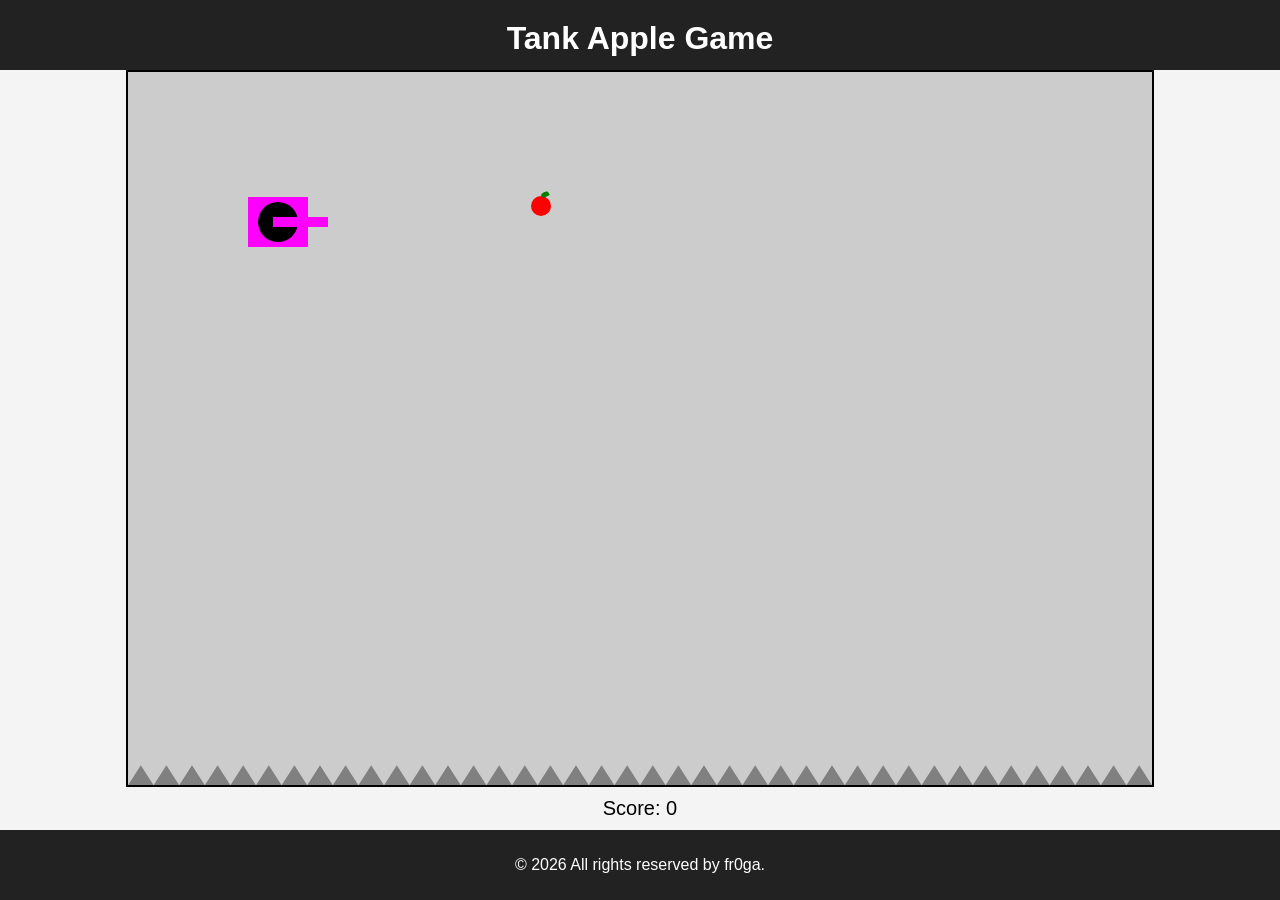
<file: index.html>
<!DOCTYPE html>
<html lang="en">
<head>
  <meta charset="UTF-8">
  <meta name="viewport" content="width=device-width, initial-scale=1.0, maximum-scale=1.0, user-scalable=no">
  <title>Tank Apple Game</title>
  <link rel="stylesheet" href="tank.css">
  <link rel="icon" href="data:image/svg+xml,
<svg xmlns='http://www.w3.org/2000/svg' viewBox='0 0 64 64'>
  <circle cx='32' cy='40' r='20' fill='red'/>
  <path d='M32 20 C34 10, 44 10, 46 20' fill='green'/>
  <rect x='30' y='18' width='4' height='6' fill='brown'/>
</svg>">

</head>
<body>
<header>
  <h1>Tank Apple Game</h1>
</header>

<div class="game-area">
  <svg class="tank" id="greenTank" xmlns="http://www.w3.org/2000/svg" viewBox="0 0 100 100">
    <rect x="20" y="25" width="60" height="50" fill="magenta" />
    <circle cx="50" cy="50" r="20" fill="black" />
    <rect x="45" y="45" width="60" height="10" fill="magenta" />
  </svg>
  <div id="apples"></div>
  <div id="spikes"></div>
</div>

<div id="score">Score: 0</div>

<footer>
  <p>© 2026 All rights reserved by fr0ga.</p>
</footer>

<script src="tank.js"></script>
</body>
</html>
</file>
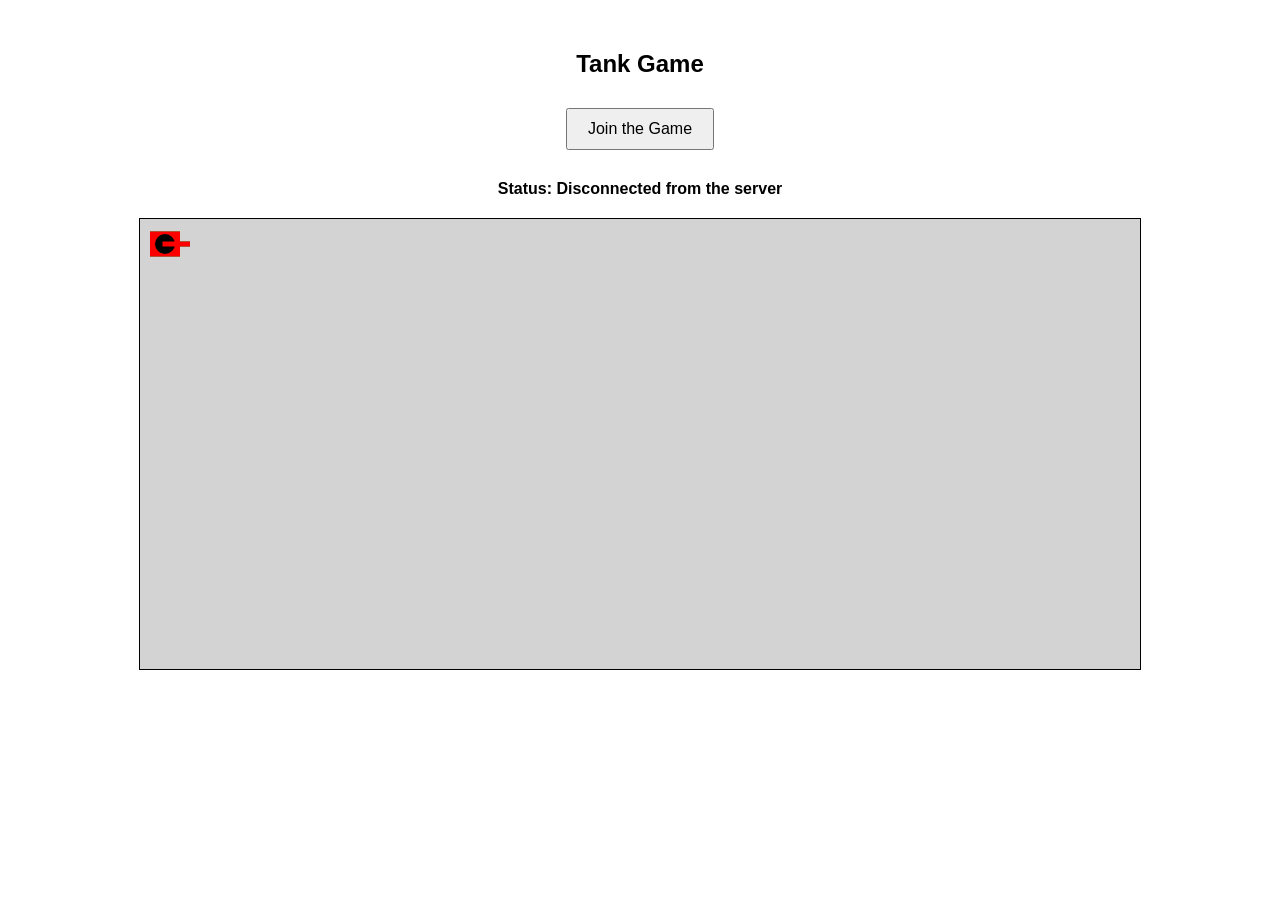
<file: Client.html>
<!DOCTYPE html>
<html lang="en">
<head>
  <meta charset="UTF-8">
  <meta name="viewport" content="width=device-width, initial-scale=1.0">
  <title>Smooth Tank Game</title>
  <style>
    body {
      font-family: Arial, sans-serif;
      margin-top: 50px;
    }
    h2 {
      text-align: center;
    }
    button {
      margin: 10px;
      padding: 10px 20px;
      font-size: 16px;
      text-align: center;
    }
    .button{
      text-align: center;
    }
    .game-area {
      position: relative;
      width: 1000px;
      height: 450px;
      border: 1px solid black;
      margin: 20px auto;
      background-color: lightgray;
      overflow: hidden;
    }
    svg.tank {
      position: absolute;
      width: 50px;
      height: 50px;
    }
    #status {
      margin-top: 20px;
      font-weight: bold;
      text-align: center;
    }
  </style>
</head>
<body>
<h2>Tank Game</h2>
<div class="button">
  <button id="join">Join the Game</button>
</div>
<div id="status">Status: Not connected</div>
<div class="game-area">
  <!-- Зеленый танк -->
  <svg class="tank" id="greenTank" xmlns="http://www.w3.org/2000/svg" viewBox="0 0 100 100">
    <rect x="20" y="25" width="60" height="50" fill="green" />
    <circle cx="50" cy="50" r="20" fill="black" />
    <rect x="45" y="45" width="60" height="10" fill="green" />
  </svg>

  <!-- Красный танк -->
  <svg class="tank" id="redTank" xmlns="http://www.w3.org/2000/svg" viewBox="0 0 100 100">
    <rect x="20" y="25" width="60" height="50" fill="red" />
    <circle cx="50" cy="50" r="20" fill="black" />
    <rect x="45" y="45" width="60" height="10" fill="red" />
  </svg>
</div>

<script>
  const ws = new WebSocket('ws://localhost:80');
  const greenTank = document.getElementById('greenTank');
  const redTank = document.getElementById('redTank');
  const gameArea = document.querySelector('.game-area');

  let greenTankPosition = { x: 100, y: 100 };
  let greenTankAngle = 0;

  let redTankPosition = { x: 100, y: 200 };
  let redTankAngle = 0;

  const keysPressed = {};
  let player = null; // Текущий игрок (green или red)

  ws.onopen = () => {
    document.getElementById('status').innerText = 'Status: Connected to the server';
    console.log('WebSocket connection established.');
  };

  ws.onmessage = (event) => {
    const data = JSON.parse(event.data);
    console.log('Received:', data);

    if (data.type === 'assign') {
      player = data.player;
      document.getElementById('status').innerText = `You are assigned as ${player} tank`;
      console.log(`Player role assigned: ${player}`);
    } else if (data.type === 'start') {
      document.getElementById('status').innerText = 'Game has started!';
      console.log('Game started!');
      updateGame();
    } else if (data.type === 'update') {
      if (data.player === 'green') {
        greenTankPosition.x = data.x;
        greenTankPosition.y = data.y;
        greenTankAngle = data.angle;
      } else if (data.player === 'red') {
        redTankPosition.x = data.x;
        redTankPosition.y = data.y;
        redTankAngle = data.angle;
      }
      updateTankPosition();
    } else if (data.type === 'error') {
      alert(data.message);
      console.error('Error:', data.message);
    }
  };

  ws.onclose = () => {
    document.getElementById('status').innerText = 'Status: Disconnected from the server';
    console.log('WebSocket connection closed.');
  };

  ws.onerror = (error) => {
    console.error('WebSocket error:', error);
  };

  document.getElementById('join').onclick = () => {
    const joinMessage = { type: 'join' };
    ws.send(JSON.stringify(joinMessage));
    console.log('Join request sent:', joinMessage);
  };

  document.addEventListener('keydown', (e) => {
    keysPressed[e.code] = true;
  });

  document.addEventListener('keyup', (e) => {
    keysPressed[e.code] = false;
  });

  function updateTankPosition() {
    greenTank.style.transform = `translate(${greenTankPosition.x}px, ${greenTankPosition.y}px) rotate(${greenTankAngle}deg)`;
    redTank.style.transform = `translate(${redTankPosition.x}px, ${redTankPosition.y}px) rotate(${redTankAngle}deg)`;
  }

  function updateGame() {
    const step = 5;
    const turnStep = 5;

    if (player === 'green') {
      if (keysPressed['ArrowUp']) {
        greenTankPosition.x += step * Math.cos((greenTankAngle * Math.PI) / 180);
        greenTankPosition.y += step * Math.sin((greenTankAngle * Math.PI) / 180);
      }
      if (keysPressed['ArrowDown']) {
        greenTankPosition.x -= step * Math.cos((greenTankAngle * Math.PI) / 180);
        greenTankPosition.y -= step * Math.sin((greenTankAngle * Math.PI) / 180);
      }
      if (keysPressed['ArrowLeft']) {
        greenTankAngle -= turnStep;
      }
      if (keysPressed['ArrowRight']) {
        greenTankAngle += turnStep;
      }
    } else if (player === 'red') {
      if (keysPressed['ArrowUp']) {
        redTankPosition.x += step * Math.cos((redTankAngle * Math.PI) / 180);
        redTankPosition.y += step * Math.sin((redTankAngle * Math.PI) / 180);
      }
      if (keysPressed['ArrowDown']) {
        redTankPosition.x -= step * Math.cos((redTankAngle * Math.PI) / 180);
        redTankPosition.y -= step * Math.sin((redTankAngle * Math.PI) / 180);
      }
      if (keysPressed['ArrowLeft']) {
        redTankAngle -= turnStep;
      }
      if (keysPressed['ArrowRight']) {
        redTankAngle += turnStep;
      }
    }

    // Ограничение движения внутри игровой области (серый прямоугольник)
    const gameAreaRect = gameArea.getBoundingClientRect();

    greenTankPosition.x = Math.max(0, Math.min(gameAreaRect.width - 50, greenTankPosition.x));
    greenTankPosition.y = Math.max(0, Math.min(gameAreaRect.height - 50, greenTankPosition.y));

    redTankPosition.x = Math.max(0, Math.min(gameAreaRect.width - 50, redTankPosition.x));
    redTankPosition.y = Math.max(0, Math.min(gameAreaRect.height - 50, redTankPosition.y));

    updateTankPosition();

    // Отправка движения на сервер
    ws.send(JSON.stringify({
      type: 'move',
      player: player,
      x: player === 'green' ? greenTankPosition.x : redTankPosition.x,
      y: player === 'green' ? greenTankPosition.y : redTankPosition.y,
      angle: player === 'green' ? greenTankAngle : redTankAngle
    }));

    requestAnimationFrame(updateGame);
  }
</script>
</body>
</html>
</file>
<file: tank.css>
/* Обёртка на весь экран */
html, body {
    margin: 0;
    padding: 0;
    height: 100%;
    font-family: Arial, sans-serif;
}

body {
    display: flex;
    flex-direction: column;
    background-color: #f4f4f4;
}

/* Шапка и подвал */
header, footer {
    background-color: #222;
    color: white;
    text-align: center;
    padding: 10px;
    height: 50px;
}
h1 {
    text-align: center;
    margin-top: 10px;
}

/* Контейнер, который растягивается */
.game-area {
    flex: 1;
    position: relative;
    background-color: #ccc;
    margin: 0 auto;
    width: 80%;
    display: flex;
    justify-content: center;
    align-items: center;
    border: 2px solid #000;
}

/* Танк */
.tank {
    position: absolute;
    width: 100px;
    height: 100px;
    top: 0;
    left: 0;
    transform-origin: center;
}
#greenTank rect,
#greenTank circle {
    transition: fill 0.5s ease; /* плавная смена цвета */
}

/* 🍎 Яблоки с листиком */
.apple {
    position: absolute;
    width: 20px;
    height: 20px;
    background: red;
    border-radius: 50%;
}

/* 🌿 Листик */
.apple::before {
    content: "";
    position: absolute;
    top: -4px;
    left: 10px;
    width: 8px;
    height: 5px;
    background: green;
    border-radius: 50% 50% 0 50%;
    transform: rotate(-25deg);
}

/* Счёт */
#score {
    font-size: 20px;
    text-align: center;
    margin: 10px;
}

#spikes {
    position: absolute;
    bottom: 0;
    left: 0;
    width: 100%;
    height: 20px; /* было 40px → теперь в 2 раза меньше */
    background: gray;
    clip-path: polygon(
            0% 100%, 1.25% 0%, 2.5% 100%,
            3.75% 0%, 5% 100%, 6.25% 0%,
            7.5% 100%, 8.75% 0%, 10% 100%,
            11.25% 0%, 12.5% 100%, 13.75% 0%,
            15% 100%, 16.25% 0%, 17.5% 100%,
            18.75% 0%, 20% 100%, 21.25% 0%,
            22.5% 100%, 23.75% 0%, 25% 100%,
            26.25% 0%, 27.5% 100%, 28.75% 0%,
            30% 100%, 31.25% 0%, 32.5% 100%,
            33.75% 0%, 35% 100%, 36.25% 0%,
            37.5% 100%, 38.75% 0%, 40% 100%,
            41.25% 0%, 42.5% 100%, 43.75% 0%,
            45% 100%, 46.25% 0%, 47.5% 100%,
            48.75% 0%, 50% 100%, 51.25% 0%,
            52.5% 100%, 53.75% 0%, 55% 100%,
            56.25% 0%, 57.5% 100%, 58.75% 0%,
            60% 100%, 61.25% 0%, 62.5% 100%,
            63.75% 0%, 65% 100%, 66.25% 0%,
            67.5% 100%, 68.75% 0%, 70% 100%,
            71.25% 0%, 72.5% 100%, 73.75% 0%,
            75% 100%, 76.25% 0%, 77.5% 100%,
            78.75% 0%, 80% 100%, 81.25% 0%,
            82.5% 100%, 83.75% 0%, 85% 100%,
            86.25% 0%, 87.5% 100%, 88.75% 0%,
            90% 100%, 91.25% 0%, 92.5% 100%,
            93.75% 0%, 95% 100%, 96.25% 0%,
            97.5% 100%, 98.75% 0%, 100% 100%
    );
    margin-bottom: -0.25px; /* прижимаем к низу, убираем зазор */
}
</file>
